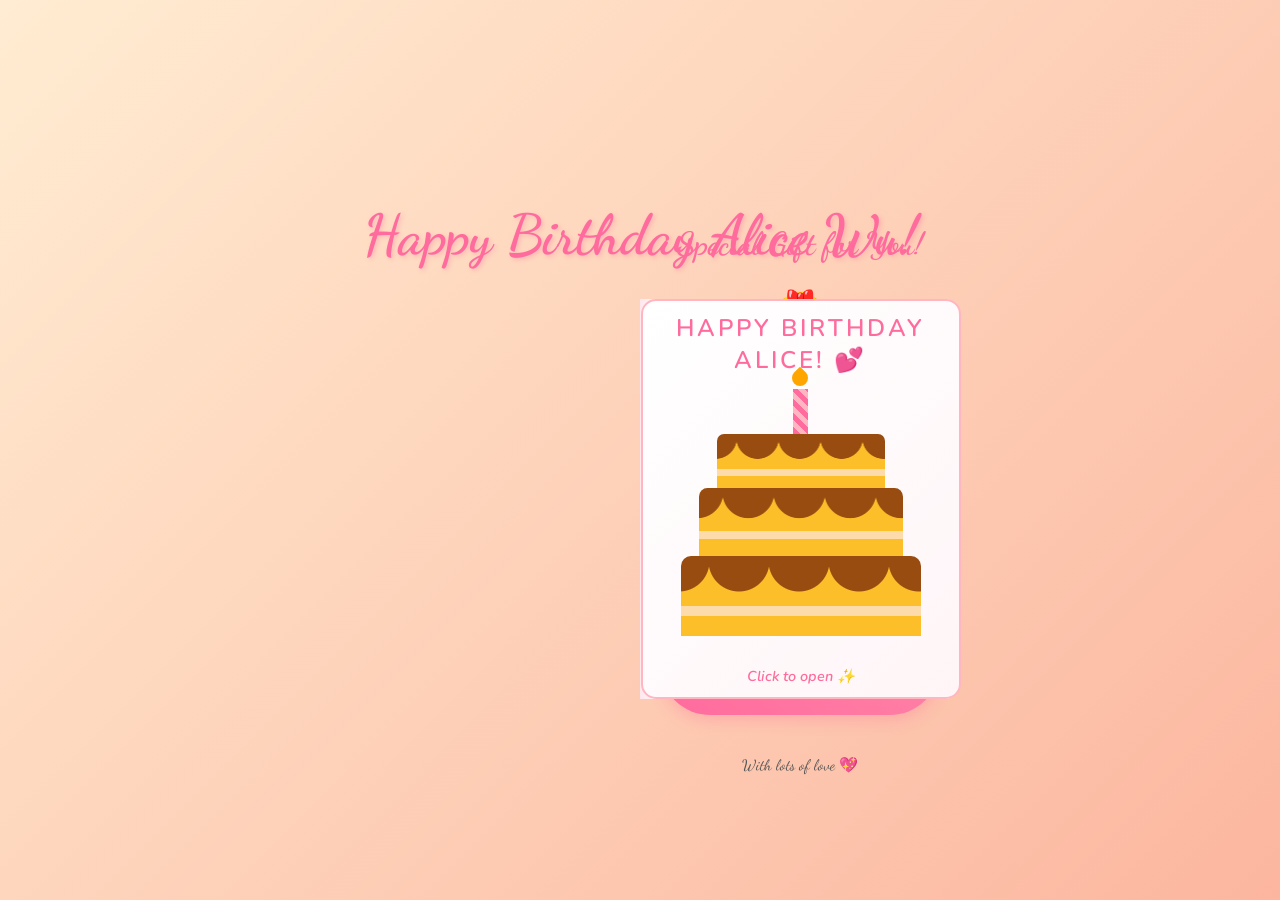
<file: card.html>
<!DOCTYPE html>
<html lang="en">
<head>
  <meta charset="UTF-8" />
  <meta name="viewport" content="width=device-width, initial-scale=1.0" />
  <title>Birthday Card for Alice Wu 💕</title>
  <!-- Google Font-->
  <link href="https://fonts.googleapis.com/css2?family=Dancing+Script:wght@700&family=Nunito:wght@300;400;600&display=swap" rel="stylesheet" />
  <!-- Stylesheet -->
  <link rel="stylesheet" href="card.css" />
</head>
<body>
  <div class="hearts-bg" id="heartsBg"></div>
  
  <div class="container">
    <h1 class="card-title">Happy Birthday Alice Wu!</h1>
    
    <div class="card">
      <div class="outside">
        <div class="front">
          <p>Happy Birthday Alice! 💕</p>
          <div class="cake">
            <div class="top-layer"></div>
            <div class="middle-layer"></div>
            <div class="bottom-layer"></div>
            <div class="candle"></div>
          </div>
          <p class="click-hint">Click to open ✨</p>
        </div>
        <div class="back">
          <button onclick="location.href='index.html'" id="button_back">← Back to Main Page</button>
        </div>
      </div>
      <div class="inside">
        <h2>Special Gift for You! 🎁</h2>
        <p>Dear Alice,</p>
        <p class="message">
          On your special day, I wish you all the happiness, love, and joy in the world! 
          May this year be filled with beautiful moments and wonderful surprises.
        </p>
        <p>Here's a little something just for you:</p>
        <a href="https://gifft.me/o/d/2ld7rgo2x82nponkjj4o11xt" target="_blank" class="gift-link">
          <span class="gift-icon">🎀</span>
          <p>Click here to open your gift!</p>
          <span class="gift-icon">🎀</span>
        </a>
        <p class="love-note">With lots of love 💖</p>
      </div>
    </div>
  </div>
  
  <script>
    // Create floating hearts
    function createHearts() {
      const container = document.getElementById('heartsBg');
      const heartSymbols = ['💕', '💖', '💗', '✨', '🌸'];
      
      for (let i = 0; i < 15; i++) {
        const heart = document.createElement('div');
        heart.className = 'floating-heart';
        heart.textContent = heartSymbols[Math.floor(Math.random() * heartSymbols.length)];
        heart.style.left = Math.random() * 100 + '%';
        heart.style.animationDelay = Math.random() * 8 + 's';
        heart.style.fontSize = (Math.random() * 20 + 15) + 'px';
        container.appendChild(heart);
      }
    }
    
    createHearts();
  </script>
</body>
</html>
</file>
<file: card.css>
* {
  padding: 0;
  margin: 0;
  box-sizing: border-box;
  font-family: 'Nunito', sans-serif;
}

body {
  background: linear-gradient(135deg, #ffecd2 0%, #fcb69f 100%);
  min-height: 100vh;
  display: flex;
  justify-content: center;
  align-items: center;
  overflow-x: hidden;
  position: relative;
}

/* Floating Hearts Background */
.hearts-bg {
  position: fixed;
  top: 0;
  left: 0;
  width: 100%;
  height: 100%;
  pointer-events: none;
  z-index: 0;
  overflow: hidden;
}

.floating-heart {
  position: absolute;
  bottom: -50px;
  animation: float-up 8s ease-in infinite;
  opacity: 0.6;
}

@keyframes float-up {
  0% {
    transform: translateY(0) rotate(0deg);
    opacity: 0.6;
  }
  100% {
    transform: translateY(-100vh) rotate(360deg);
    opacity: 0;
  }
}

.container {
  text-align: center;
  position: relative;
  z-index: 1;
  padding: 20px;
}

.card-title {
  font-family: 'Dancing Script', cursive;
  font-size: 3.5em;
  color: #ff6b9d;
  text-shadow: 2px 2px 4px rgba(255, 107, 157, 0.3);
  margin-bottom: 30px;
  animation: gentle-bounce 2s ease-in-out infinite;
}

@keyframes gentle-bounce {
  0%, 100% { transform: translateY(0); }
  50% { transform: translateY(-10px); }
}

.card {
  width: 640px;
  height: 400px;
  position: relative;
  margin: 0 auto;
  -webkit-perspective: 1200px;
  perspective: 1200px;
  transition: 1s;
}

.card:hover {
  transform: rotate(-5deg);
}

.card:hover .outside {
  transform: rotateY(-130deg);
}

.outside,
.inside {
  height: 100%;
  width: 50%;
  position: absolute;
  left: 50.1%;
}

.inside {
  background: linear-gradient(to right, #fff5f7, #ffffff 30%);
  line-height: 2;
  padding: 20px;
  text-align: center;
  display: flex;
  flex-direction: column;
  justify-content: center;
  align-items: center;
  left: 50%;
  border-radius: 0 15px 15px 0;
  box-shadow: inset 5px 0 10px rgba(255, 107, 157, 0.1);
}

.inside h2 {
  font-family: 'Dancing Script', cursive;
  font-size: 2em;
  color: #ff6b9d;
  margin-bottom: 10px;
}

.inside p {
  font-size: 0.95em;
  color: #555;
  margin: 5px 0;
}

.message {
  font-style: italic;
  margin: 15px 0 !important;
  color: #666;
}

.gift-link {
  text-decoration: none;
  color: #ff6b9d;
  font-size: 1.2em;
  font-weight: bold;
  display: flex;
  align-items: center;
  gap: 10px;
  margin: 20px 0;
  padding: 15px 25px;
  background: linear-gradient(45deg, #ff6b9d, #ff85a8);
  border-radius: 50px;
  color: white;
  box-shadow: 0 5px 15px rgba(255, 107, 157, 0.3);
  transition: all 0.3s ease;
}

.gift-link:hover {
  transform: translateY(-3px);
  box-shadow: 0 8px 20px rgba(255, 107, 157, 0.5);
}

.gift-icon {
  font-size: 1.5em;
  animation: twinkle 2s ease-in-out infinite;
}

@keyframes twinkle {
  0%, 100% { opacity: 0.5; transform: scale(1); }
  50% { opacity: 1; transform: scale(1.2); }
}

.love-note {
  font-family: 'Dancing Script', cursive;
  font-size: 1.5em;
  color: #ff6b9d;
  margin-top: 15px !important;
}

.outside {
  -webkit-transform-style: preserve-3d;
  transform-style: preserve-3d;
  z-index: 1;
  transform-origin: left;
  transition: 2s;
  cursor: pointer;
}

.front,
.back {
  height: 100%;
  width: 100%;
  position: absolute;
  -webkit-backface-visibility: hidden;
  backface-visibility: hidden;
  transform: rotateX(0deg);
  border-radius: 15px;
}

.front {
  background: linear-gradient(135deg, #ffffff 0%, #fff5f7 100%);
  border: 2px solid #ffb6c1;
  display: flex;
  flex-direction: column;
  justify-content: center;
  align-items: center;
}

.back {
  transform: rotateY(180deg);
  background: linear-gradient(to left, #fff5f7, #ffffff 30%);
  border: 2px solid #ffb6c1;
  display: flex;
  justify-content: center;
  align-items: center;
}

.cake {
  width: 100%;
  position: relative;
  margin-top: 20px;
}

.top-layer,
.middle-layer,
.bottom-layer {
  height: 80px;
  width: 240px;
  background-repeat: repeat;
  background-size: 60px 100px;
  background-position: 28px 0;
  background-image: linear-gradient(
      transparent 50px,
      #fedbab 50px,
      #fedbab 60px,
      transparent 60px
    ),
    radial-gradient(circle at 30px 5px, #994c10 30px, #fcbf29 31px);
  border-radius: 10px 10px 0 0;
  position: relative;
  margin: auto;
}

.middle-layer {
  transform: scale(0.85);
  top: 6px;
}

.top-layer {
  transform: scale(0.7);
  top: 26px;
}

.candle {
  height: 45px;
  width: 15px;
  background: repeating-linear-gradient(
    45deg,
    #ff6b9d 0,
    #ff6b9d 5px,
    #ffb6c1 5px,
    #ffb6c1 10px
  );
  position: absolute;
  margin: auto;
  left: 0;
  right: 0;
  bottom: 202px;
}

.candle:before {
  content: "";
  position: absolute;
  height: 16px;
  width: 16px;
  background-color: #ffa500;
  border-radius: 0 50% 50% 50%;
  bottom: 48px;
  transform: rotate(45deg);
  left: -1px;
}

.outside p {
  font-size: 1.5em;
  text-transform: uppercase;
  letter-spacing: 3px;
  color: #ff6b9d;
  font-weight: 600;
}

.click-hint {
  font-size: 0.9em !important;
  margin-top: 30px !important;
  color: #ff85a8;
  font-style: italic;
  text-transform: none !important;
  letter-spacing: normal !important;
}

#button_back {
  font-size: 1em;
  padding: 12px 30px;
  background: linear-gradient(45deg, #ff6b9d, #ff85a8);
  color: white;
  border: none;
  border-radius: 50px;
  cursor: pointer;
  outline: none;
  box-shadow: 0 5px 15px rgba(255, 107, 157, 0.3);
  transition: all 0.3s ease;
  font-family: 'Nunito', sans-serif;
  font-weight: 600;
}

#button_back:hover {
  transform: translateY(-3px);
  box-shadow: 0 8px 20px rgba(255, 107, 157, 0.5);
}

/* Responsive Design */
@media (max-width: 700px) {
  .card {
    width: 90vw;
    height: 350px;
  }
  
  .card-title {
    font-size: 2.5em;
  }
  
  .inside h2 {
    font-size: 1.5em;
  }
  
  .gift-link {
    font-size: 1em;
    padding: 12px 20px;
  }
}
</file>
